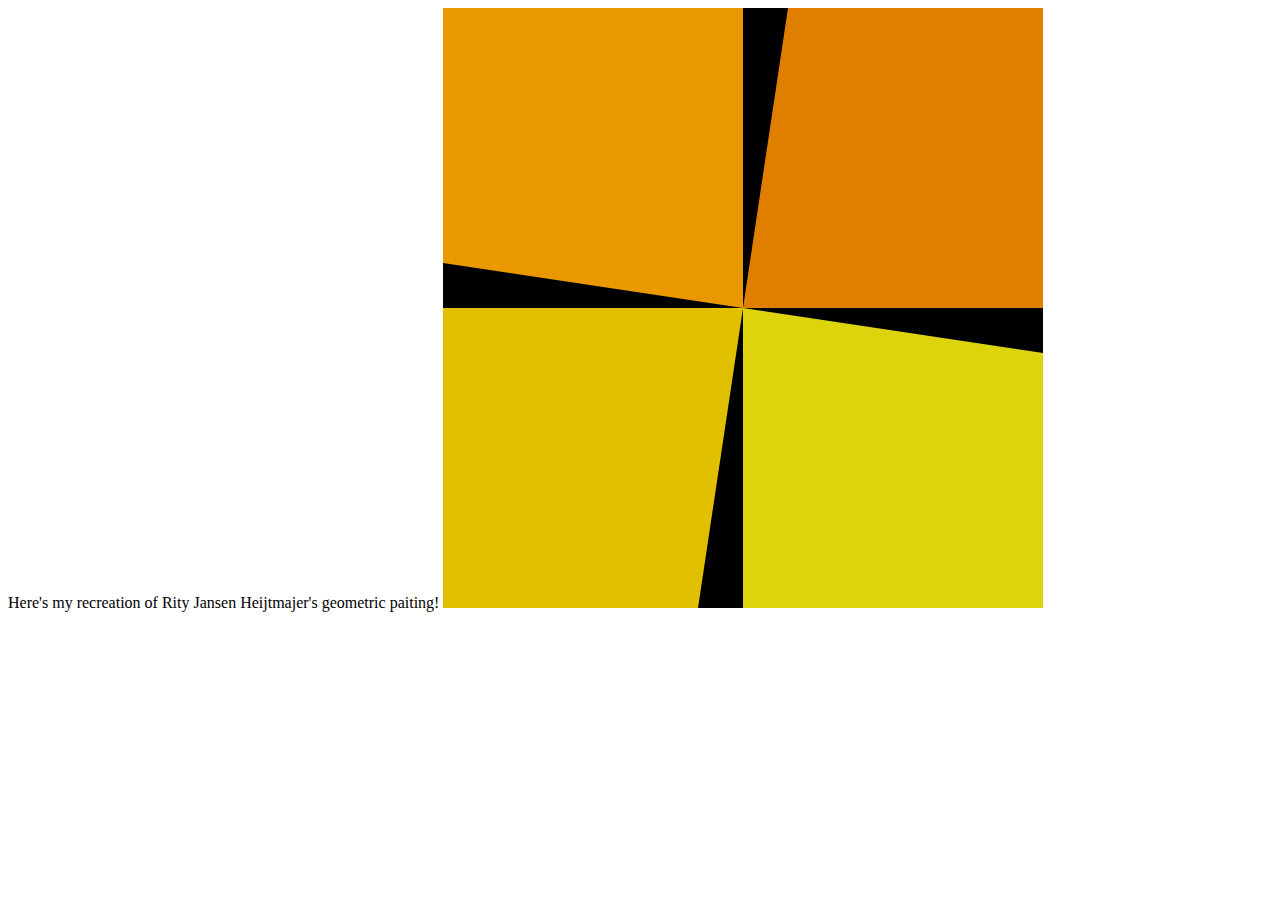
<file: art/index.html>
<html>
<head></head>
<body>
Here's my recreation of Rity Jansen Heijtmajer's geometric paiting!
    <canvas id = "myCanvas" width = "600" height = "600"></canvas>
<script>
    var c = document.getElementById("myCanvas");
    var ctx = c.getContext("2d");
    var height = document.getElementById("myCanvas").height;
    var width = document.getElementById("myCanvas").width;
    
    ctx.beginPath();
    ctx.fillStyle = "#e99800";
    ctx.fillRect(0,0,width*0.5,height*0.5);
    ctx.stroke();
    ctx.closePath();
    
    ctx.beginPath();
    ctx.fillStyle = "#e07e00";
    ctx.fillRect(width*0.5,0,width*0.5,height*0.5);
    ctx.stroke();
    ctx.closePath();
    
    ctx.beginPath();
    ctx.fillStyle = "#e1c001";
    ctx.fillRect(0,width*0.5,width*0.5,height*0.5);
    ctx.stroke();
    ctx.closePath();
    
    ctx.beginPath();
    ctx.fillStyle = "#ddd40d";
    ctx.fillRect(width*0.5,width*0.5,height*0.5,height*0.5);
    ctx.stroke();
    ctx.closePath();
    
    ctx.beginPath();
    ctx.moveTo(0,height*0.5);
    ctx.lineTo(width*0.5,height*0.5);
    ctx.lineTo(0,height*0.425);
    ctx.fillStyle = "black";
    ctx.fill();
    ctx.closePath();
    
    ctx.beginPath();
    ctx.moveTo(width*0.5,height*0.5);
    ctx.lineTo(width,height*0.5);
    ctx.lineTo(width,height*0.575);
    ctx.fill();
    ctx.fillStyle = "black";
    ctx.closePath();
    
    ctx.beginPath();
    ctx.moveTo(width*0.5,height*0.5);
    ctx.lineTo(width*0.5,0);
    ctx.lineTo(height*0.575,0);
    ctx.fill();
    ctx.fillStyle = "black";
    ctx.closePath();
    
    ctx.beginPath();
    ctx.moveTo(width*0.5,height*0.5);
    ctx.lineTo(width*0.5,height);
    ctx.lineTo(width*0.425,height);
    ctx.fill();
    ctx.fillStyle = "black";
    ctx.closePath();
    
    
    
    
</script>
</body>
</html>
</file>
